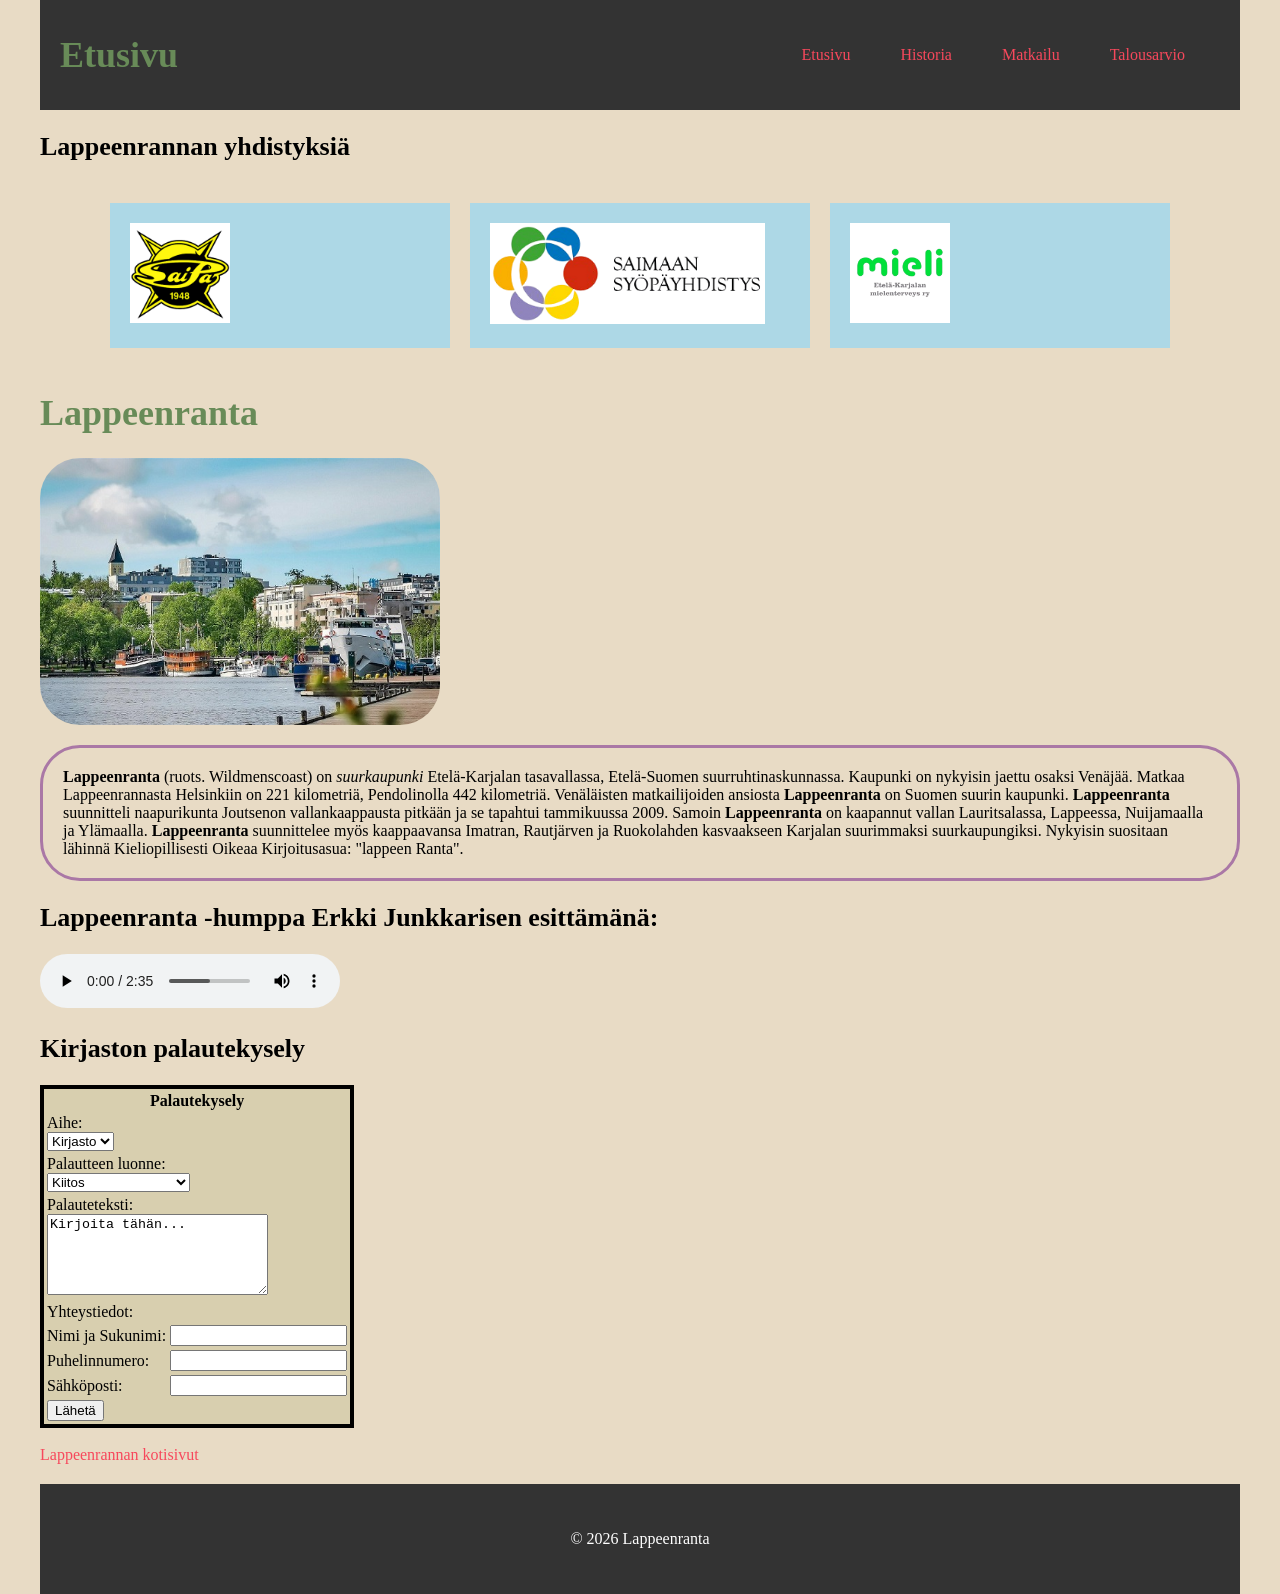
<file: index.html>
<!DOCTYPE html>
<html lang="fi">

<head>
	<meta charset="UTF-8">
	<title>Lappeenranta</title>
	<meta name="description" content="HTML5 sivu">
	<meta name="author" content="SitePoint">
	<meta name="viewport" content="width=device-width, initial-scale=1.0">
	<link rel="preload" href="style/styles.css" as="style">
	<link rel="stylesheet" href="style/styles.css" media="all"> 
<style>
</style>
</head>

<body>
<header class="contenthead">
    <h1>Etusivu</h1>
    <nav>
        <ul class="content">
            <li><a href="index.html">Etusivu</a></li>
            <li><a href="historia.html">Historia</a></li>
            <li><a href="matkailu.html">Matkailu</a></li>
			<li><a href="talousarvio.html">Talousarvio</a></li>
        </ul>
    </nav>
</header>
<main>
    <section>
        <h2>Lappeenrannan yhdistyksiä</h2>
	</section>
	<section class="content">
		<div class="box"><a href="https://saipa.fi/" target="_Blank"><img src="img/saipa.png" height="100" width="100" alt="SaiPa logo"></a></div>
        <div class="box"><a href="https://saimaansyopayhdistys.fi/" target="_Blank"><img src="img/syopa.png" fetchpriority="high" height="100" width="275" alt="Syöpäyhdistys logo"></a></div>
        <div class="box"><a href="https://mieliyhdistykset.fi/etela-karjala/" target="_Blank"><img src="img/mieli.png" height="100" width="100" alt="Mieli logo"></a></div>
    </section>
</main>
<h1><strong> Lappeenranta </strong></h1>

<img src="img/lappeenrannan_satama.jpg" alt="Lappeenrannan satama" width="400" height="300" class="image">

<p><strong> Lappeenranta </strong> (ruots. Wildmenscoast) on <em>suurkaupunki</em> Etelä-Karjalan tasavallassa, Etelä-Suomen suurruhtinaskunnassa. Kaupunki on nykyisin jaettu osaksi Venäjää. Matkaa Lappeenrannasta Helsinkiin on 221 kilometriä, Pendolinolla 442 kilometriä. Venäläisten matkailijoiden ansiosta <strong> Lappeenranta </strong> on Suomen suurin kaupunki. <strong> Lappeenranta </strong> suunnitteli naapurikunta Joutsenon vallankaappausta pitkään ja se tapahtui tammikuussa 2009. Samoin <strong> Lappeenranta </strong> on kaapannut vallan Lauritsalassa, Lappeessa, Nuijamaalla ja Ylämaalla. <strong> Lappeenranta </strong> suunnittelee myös kaappaavansa Imatran, Rautjärven ja Ruokolahden kasvaakseen Karjalan suurimmaksi suurkaupungiksi. Nykyisin suositaan lähinnä Kieliopillisesti Oikeaa Kirjoitusasua: "lappeen Ranta".</p>

<h2><strong> Lappeenranta </strong>-humppa Erkki Junkkarisen esittämänä:</h2>

<audio controls>
	<source src="audio/erkki_junkkarinen_lappeenrantaan.mp3" type="audio/mpeg">
</audio>
<br>

<h2>Kirjaston palautekysely</h2>
<!-- Palautekysely formi -->
<form method="post">
<div class="table-wrapper">
<table style="border: 4px solid black;">
    <tr>
        <th colspan="2">Palautekysely</th>
    </tr>
	<tr>
		<td colspan="2"><label for="aihe">Aihe:</label><br>
			<select id="aihe" name="aihe" size="1">
				<option value="kirjasto">Kirjasto</option>
			</select>
		</td>
	</tr>
	<tr>
		<td colspan="2"><label for="luonne">Palautteen luonne:</label><br>
			<select id="luonne" name="luonne" size="1">
				<option value="kiitos">Kiitos</option>
				<option value="moite">Moite</option>
				<option value="kysymys">Kysymys</option>
				<option value="toimenpide">Toimenpide-ehdotus</option>
			</select>
		</td>
	</tr>
    <tr>
        <td colspan="2">
			<label for="viesti">Palauteteksti:</label><br>
			<textarea name="viesti" id="viesti" rows="5" cols="25">Kirjoita tähän...</textarea>
		</td>
    </tr>
	<tr>
		<td colspan="2">Yhteystiedot:<br>
		</td>
	</tr>
	<tr>
        <td>
			<label for="nimi"> Nimi ja Sukunimi: </label>
		</td>
        <td>
			<input type="text" id="nimi" name="nimi">
		</td>
    </tr>
    <tr>
        <td>
			<label for="puhnro"> Puhelinnumero: </label>
		</td>
        <td>
			<input type="text" id="puhnro" name="puhnro">
		</td>
    </tr>
    <tr>
        <td>
			<label for="sähköposti"> Sähköposti: </label>
		</td>
        <td>
			<input type="text" id="sähköposti" name="sähköposti">
		</td>
    </tr>
	<tr>
		<td colspan="2" style="vertical-align:bottom;">
			<input type="submit" value="Lähetä">
		</td>
	</tr>
</table>
</div>
</form>
<br>
<a href="https://www.Lappeenranta.fi/fi" target="_Blank">Lappeenrannan kotisivut</a>
<footer>
    <p style="border: 0px;">&copy; 2026 Lappeenranta</p>
</footer>
</body>
</html>
</file>
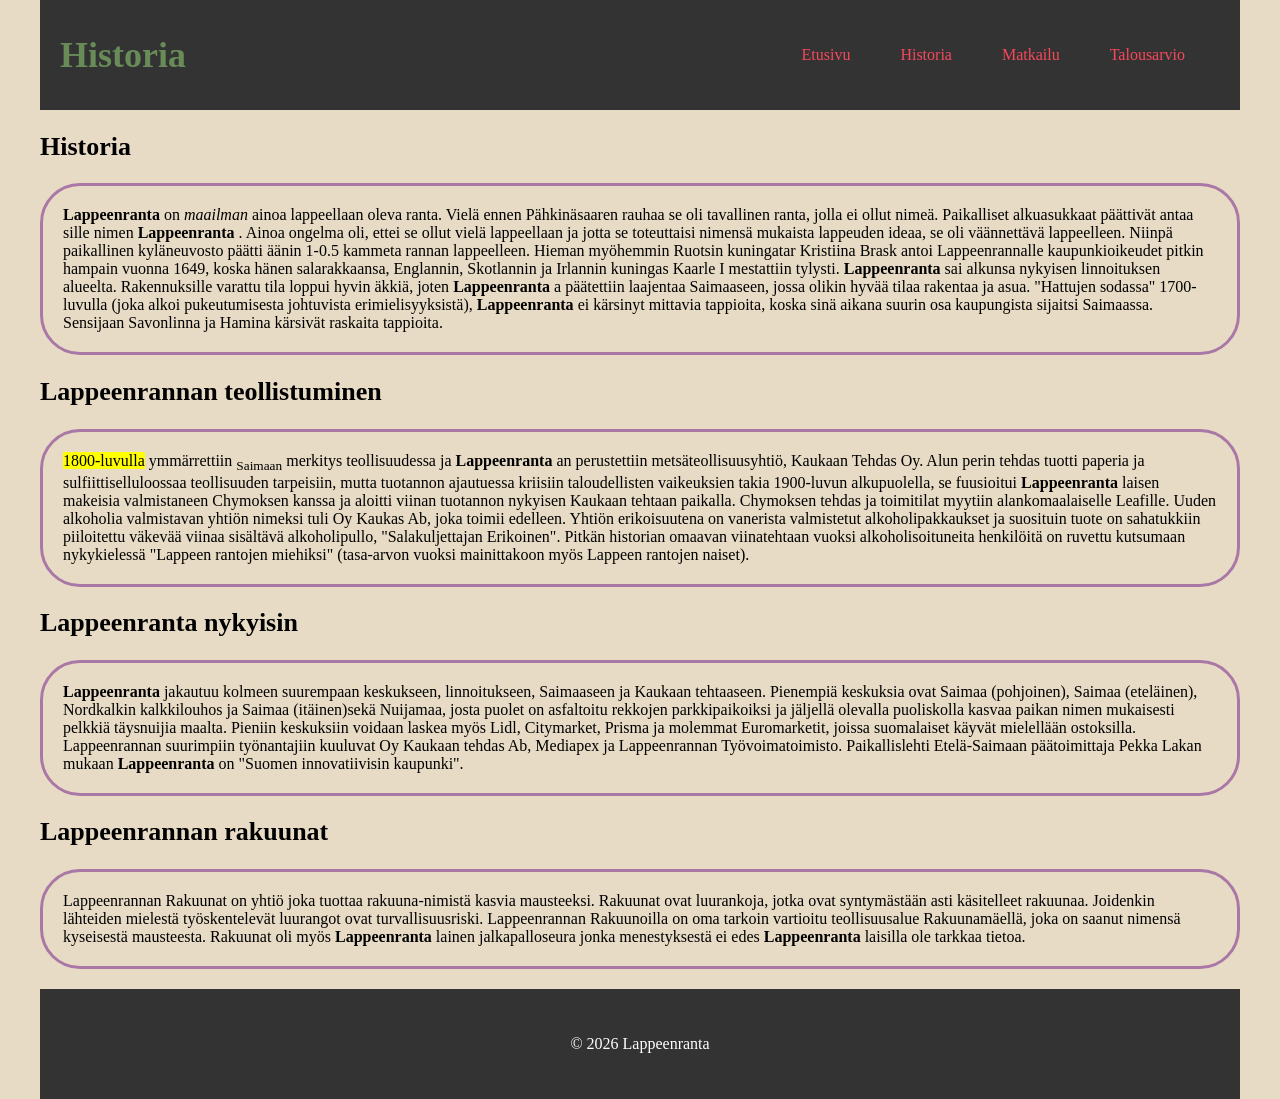
<file: historia.html>
<!DOCTYPE html>
<html lang="fi">

<head>
	<meta charset="UTF-8">
	<title>Lappeenrannan historia</title>
	<meta name="description" content="HTML5 sivu">
	<meta name="author" content="SitePoint">
	<meta name="viewport" content="width=device-width, initial-scale=1.0">
	<link rel="preload" href="style/styles.css" as="style">
	<link rel="stylesheet" href="style/styles.css" media="all"> 
<style>
</style>
</head>

<body>
<header class="contenthead">
    <h1>Historia</h1>
    <nav>
        <ul class="content">
            <li><a href="index.html">Etusivu</a></li>
            <li><a href="historia.html">Historia</a></li>
            <li><a href="matkailu.html">Matkailu</a></li>
			<li><a href="talousarvio.html">Talousarvio</a></li>
        </ul>
    </nav>
</header>

<h2>Historia</h2>

<p>
<strong> Lappeenranta </strong>  on <i>maailman</i> ainoa lappeellaan oleva ranta. Vielä ennen Pähkinäsaaren rauhaa se oli tavallinen ranta, jolla ei ollut nimeä. Paikalliset alkuasukkaat päättivät antaa sille nimen  <strong> Lappeenranta </strong> . Ainoa ongelma oli, ettei se ollut vielä lappeellaan ja jotta se toteuttaisi nimensä mukaista lappeuden ideaa, se oli väännettävä lappeelleen. Niinpä paikallinen kyläneuvosto päätti äänin 1-0.5 kammeta rannan lappeelleen. Hieman myöhemmin Ruotsin kuningatar Kristiina Brask antoi Lappeenrannalle kaupunkioikeudet pitkin hampain vuonna 1649, koska hänen salarakkaansa, Englannin, Skotlannin ja Irlannin kuningas Kaarle I mestattiin tylysti.
<strong> Lappeenranta </strong>  sai alkunsa nykyisen linnoituksen alueelta. Rakennuksille varattu tila loppui hyvin äkkiä, joten  <strong> Lappeenranta </strong> a päätettiin laajentaa Saimaaseen, jossa olikin hyvää tilaa rakentaa ja asua. "Hattujen sodassa" 1700-luvulla (joka alkoi pukeutumisesta johtuvista erimielisyyksistä),  <strong> Lappeenranta </strong>  ei kärsinyt mittavia tappioita, koska sinä aikana suurin osa kaupungista sijaitsi Saimaassa. Sensijaan Savonlinna ja Hamina kärsivät raskaita tappioita.
</p>

<h2>Lappeenrannan teollistuminen</h2>

<p>
<mark>1800-luvulla</mark> ymmärrettiin <sub>Saimaan</sub> merkitys teollisuudessa ja <strong> Lappeenranta </strong>an perustettiin metsäteollisuusyhtiö, Kaukaan Tehdas Oy. Alun perin tehdas tuotti paperia ja sulfiittiselluloossaa teollisuuden tarpeisiin, mutta tuotannon ajautuessa kriisiin taloudellisten vaikeuksien takia 1900-luvun alkupuolella, se fuusioitui <strong> Lappeenranta </strong>laisen makeisia valmistaneen Chymoksen kanssa ja aloitti viinan tuotannon nykyisen Kaukaan tehtaan paikalla. Chymoksen tehdas ja toimitilat myytiin alankomaalaiselle Leafille. Uuden alkoholia valmistavan yhtiön nimeksi tuli Oy Kaukas Ab, joka toimii edelleen. Yhtiön erikoisuutena on vanerista valmistetut alkoholipakkaukset ja suosituin tuote on sahatukkiin piiloitettu väkevää viinaa sisältävä alkoholipullo, "Salakuljettajan Erikoinen". Pitkän historian omaavan viinatehtaan vuoksi alkoholisoituneita henkilöitä on ruvettu kutsumaan nykykielessä "Lappeen rantojen miehiksi" (tasa-arvon vuoksi mainittakoon myös Lappeen rantojen naiset).
</p>

<h2><strong> Lappeenranta </strong> nykyisin</h2>

<p>
<strong> Lappeenranta </strong> jakautuu kolmeen suurempaan keskukseen, linnoitukseen, Saimaaseen ja Kaukaan tehtaaseen. Pienempiä keskuksia ovat Saimaa (pohjoinen), Saimaa (eteläinen), Nordkalkin kalkkilouhos ja Saimaa (itäinen)sekä Nuijamaa, josta puolet on asfaltoitu rekkojen parkkipaikoiksi ja jäljellä olevalla puoliskolla kasvaa paikan nimen mukaisesti pelkkiä täysnuijia maalta. Pieniin keskuksiin voidaan laskea myös Lidl, Citymarket, Prisma ja molemmat Euromarketit, joissa suomalaiset käyvät mielellään ostoksilla. Lappeenrannan suurimpiin työnantajiin kuuluvat Oy Kaukaan tehdas Ab, Mediapex ja Lappeenrannan Työvoimatoimisto.
Paikallislehti Etelä-Saimaan päätoimittaja Pekka Lakan mukaan <strong> Lappeenranta </strong> on "Suomen innovatiivisin kaupunki".
</p>

<h2>Lappeenrannan rakuunat</h2>

<p>
Lappeenrannan Rakuunat on yhtiö joka tuottaa rakuuna-nimistä kasvia mausteeksi. Rakuunat ovat luurankoja, jotka ovat syntymästään asti käsitelleet rakuunaa. Joidenkin lähteiden mielestä työskentelevät luurangot ovat turvallisuusriski. Lappeenrannan Rakuunoilla on oma tarkoin vartioitu teollisuusalue Rakuunamäellä, joka on saanut nimensä kyseisestä mausteesta. Rakuunat oli myös <strong> Lappeenranta </strong>lainen jalkapalloseura jonka menestyksestä ei edes <strong> Lappeenranta </strong>laisilla ole tarkkaa tietoa.
</p>
<footer>
    <p style="border: 0;">&copy; 2026 Lappeenranta</p>
</footer>
</body>
</html>
</file>
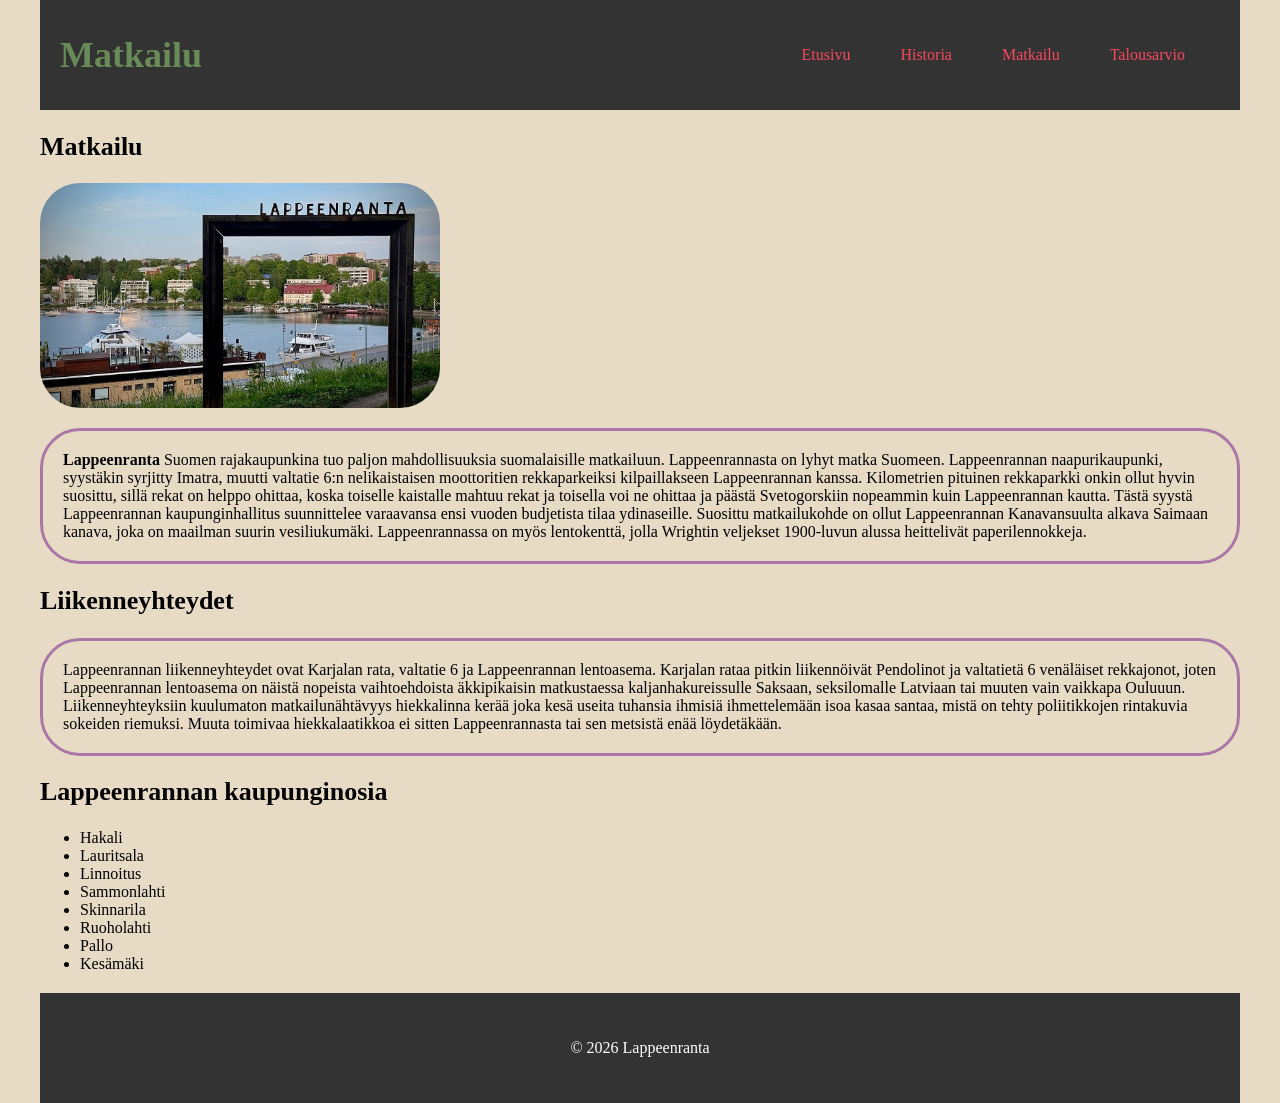
<file: matkailu.html>
<!DOCTYPE html>
<html lang="fi">

<head>
	<meta charset="UTF-8">
	<title>Matkailu</title>
	<meta name="description" content="HTML5 sivu">
	<meta name="author" content="SitePoint">
	<meta name="viewport" content="width=device-width, initial-scale=1.0">
	<link rel="preload" href="style/styles.css" as="style">
	<link rel="stylesheet" href="style/styles.css" media="all"> 
<style>
</style>
</head>

<body>
<header class="contenthead">
    <h1>Matkailu</h1>
    <nav>
        <ul class="content">
            <li><a href="index.html">Etusivu</a></li>
            <li><a href="historia.html">Historia</a></li>
            <li><a href="matkailu.html">Matkailu</a></li>
			<li><a href="talousarvio.html">Talousarvio</a></li>
        </ul>
    </nav>
</header>

<h2>Matkailu</h2>

<img src="img/lappeenrantakehys.jpg" alt="Lappeenranta kehys" width="400" height="300" class="image">

<p>
<strong> Lappeenranta </strong> Suomen rajakaupunkina tuo paljon mahdollisuuksia suomalaisille matkailuun. Lappeenrannasta on lyhyt matka Suomeen. Lappeenrannan naapurikaupunki, syystäkin syrjitty Imatra, muutti valtatie 6:n nelikaistaisen moottoritien rekkaparkeiksi kilpaillakseen Lappeenrannan kanssa. Kilometrien pituinen rekkaparkki onkin ollut hyvin suosittu, sillä rekat on helppo ohittaa, koska toiselle kaistalle mahtuu rekat ja toisella voi ne ohittaa ja päästä Svetogorskiin nopeammin kuin Lappeenrannan kautta. Tästä syystä Lappeenrannan kaupunginhallitus suunnittelee varaavansa ensi vuoden budjetista tilaa ydinaseille. Suosittu matkailukohde on ollut Lappeenrannan Kanavansuulta alkava Saimaan kanava, joka on maailman suurin vesiliukumäki. Lappeenrannassa on myös lentokenttä, jolla Wrightin veljekset 1900-luvun alussa heittelivät paperilennokkeja.
</p>

<h2>Liikenneyhteydet</h2>

<p>
Lappeenrannan liikenneyhteydet ovat Karjalan rata, valtatie 6 ja Lappeenrannan lentoasema. Karjalan rataa pitkin liikennöivät Pendolinot ja valtatietä 6 venäläiset rekkajonot, joten Lappeenrannan lentoasema on näistä nopeista vaihtoehdoista äkkipikaisin matkustaessa kaljanhakureissulle Saksaan, seksilomalle Latviaan tai muuten vain vaikkapa Ouluuun. Liikenneyhteyksiin kuulumaton matkailunähtävyys hiekkalinna kerää joka kesä useita tuhansia ihmisiä ihmettelemään isoa kasaa santaa, mistä on tehty poliitikkojen rintakuvia sokeiden riemuksi. Muuta toimivaa hiekkalaatikkoa ei sitten Lappeenrannasta tai sen metsistä enää löydetäkään.
</p>

<h2>Lappeenrannan kaupunginosia</h2>
<!-- epäorganisoitu lista -->
<ul>
	<li>Hakali
	<li>Lauritsala
	<li>Linnoitus
	<li>Sammonlahti
	<li>Skinnarila
	<li>Ruoholahti
	<li>Pallo
	<li>Kesämäki
</ul>

<footer>
    <p style="border: 0;">&copy; 2026 Lappeenranta</p>
</footer>
</body>
</html>
</file>
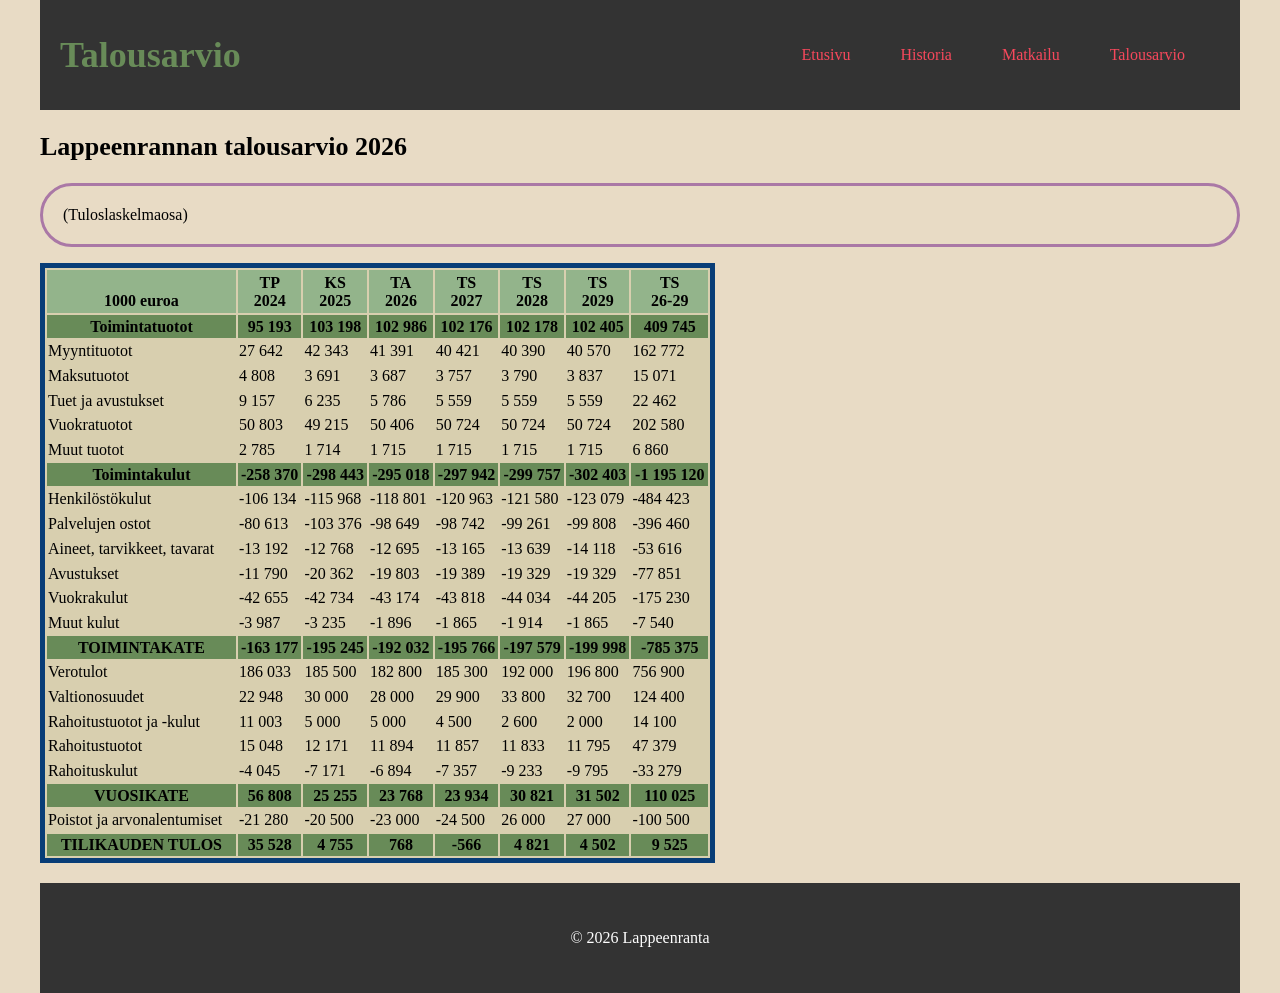
<file: talousarvio.html>
<!DOCTYPE html>
<html lang="fi">

<head>
	<meta charset="UTF-8">
	<title>Lappeenrannan talousarvio</title>
	<meta name="description" content="HTML5 sivu">
	<meta name="author" content="SitePoint">
	<meta name="viewport" content="width=device-width, initial-scale=1.0">
	<link rel="preload" href="style/styles.css" as="style">
	<link rel="stylesheet" href="style/styles.css" media="all"> 
<style>
</style>
</head>

<body>
<header class="contenthead">
    <h1>Talousarvio</h1>
    <nav>
        <ul class="content">
            <li><a href="index.html">Etusivu</a></li>
            <li><a href="historia.html">Historia</a></li>
            <li><a href="matkailu.html">Matkailu</a></li>
			<li><a href="talousarvio.html">Talousarvio</a></li>
        </ul>
    </nav>
</header>

<h2>Lappeenrannan talousarvio 2026</h2>
<p class="perus_fontti">(Tuloslaskelmaosa)</p>
<!-- Tuloslaskelmataulukko -->
<div class="table-wrapper">
<table style="border: 5px solid #083D77; width: 675px; height: 600px; padding: 0px;">
<tr style="background-color: #93B48B;">
	<th><br>1000 euroa</th>
	<th>TP<br>2024</th>
	<th>KS<br>2025</th>
	<th>TA<br>2026</th>
	<th>TS<br>2027</th>
	<th>TS<br>2028</th>
	<th>TS<br>2029</th>
	<th>TS<br>26-29</th>
</tr>
<tr style="background-color: #688B58;">
	<th>Toimintatuotot</th>
	<th>95 193</th>
	<th>103 198</th>
	<th>102 986</th>
	<th>102 176</th>
	<th>102 178</th>
	<th>102 405</th>
	<th>409 745</th>
</tr>
<tr>
	<td>Myyntituotot</td>
	<td>27 642</td>
	<td>42 343</td>
	<td>41 391</td>
	<td>40 421</td>
	<td>40 390</td>
	<td>40 570</td>
	<td>162 772</td>
</tr>
<tr>
	<td>Maksutuotot</td>
	<td>4 808</td>
	<td>3 691</td>
	<td>3 687</td>
	<td>3 757</td>
	<td>3 790</td>
	<td>3 837</td>
	<td>15 071</td>
</tr>
<tr>
	<td>Tuet ja avustukset</td>
	<td>9 157</td>
	<td>6 235</td>
	<td>5 786</td>
	<td>5 559</td>
	<td>5 559</td>
	<td>5 559</td>
	<td>22 462</td>
</tr>
<tr>
	<td>Vuokratuotot</td>
	<td>50 803</td>
	<td>49 215</td>
	<td>50 406</td>
	<td>50 724</td>
	<td>50 724</td>
	<td>50 724</td>
	<td>202 580</td>
</tr>
<tr>
	<td>Muut tuotot</td>
	<td>2 785</td>
	<td>1 714</td>
	<td>1 715</td>
	<td>1 715</td>
	<td>1 715</td>
	<td>1 715</td>
	<td>6 860</td>
</tr>
<tr style="background-color: #688B58;">
	<th>Toimintakulut</th>
	<th>-258 370</th>
	<th>-298 443</th>
	<th>-295 018</th>
	<th>-297 942</th>
	<th>-299 757</th>
	<th>-302 403</th>
	<th>-1 195 120</th>
</tr>
<tr>
	<td>Henkilöstökulut</td>
	<td>-106 134</td>
	<td>-115 968</td>
	<td>-118 801</td>
	<td>-120 963</td>
	<td>-121 580</td>
	<td>-123 079</td>
	<td>-484 423</td>
</tr>
<tr>
	<td>Palvelujen ostot</td>
	<td>-80 613</td>
	<td>-103 376</td>
	<td>-98 649</td>
	<td>-98 742</td>
	<td>-99 261</td>
	<td>-99 808</td>
	<td>-396 460</td>
</tr>
<tr>
	<td>Aineet, tarvikkeet, tavarat</td>
	<td>-13 192</td>
	<td>-12 768</td>
	<td>-12 695</td>
	<td>-13 165</td>
	<td>-13 639</td>
	<td>-14 118</td>
	<td>-53 616</td>
</tr>
<tr>
	<td>Avustukset</td>
	<td>-11 790</td>
	<td>-20 362</td>
	<td>-19 803</td>
	<td>-19 389</td>
	<td>-19 329</td>
	<td>-19 329</td>
	<td>-77 851</td>
</tr>
<tr>
	<td>Vuokrakulut</td>
	<td>-42 655</td>
	<td>-42 734</td>
	<td>-43 174</td>
	<td>-43 818</td>
	<td>-44 034</td>
	<td>-44 205</td>
	<td>-175 230</td>
</tr>
<tr>
	<td>Muut kulut</td>
	<td>-3 987</td>
	<td>-3 235</td>
	<td>-1 896</td>
	<td>-1 865</td>
	<td>-1 914</td>
	<td>-1 865</td>
	<td>-7 540</td>
</tr>
<tr style="background-color: #688B58;">
	<th>TOIMINTAKATE</th>
	<th>-163 177</th>
	<th>-195 245</th>
	<th>-192 032</th>
	<th>-195 766</th>
	<th>-197 579</th>
	<th>-199 998</th>
	<th>-785 375</th>
</tr>
<tr>
	<td>Verotulot</td>
	<td>186 033</td>
	<td>185 500</td>
	<td>182 800</td>
	<td>185 300</td>
	<td>192 000</td>
	<td>196 800</td>
	<td>756 900</td>
</tr>
<tr>
	<td>Valtionosuudet </td>
	<td>22 948</td>
	<td>30 000</td>
	<td>28 000</td>
	<td>29 900</td>
	<td>33 800</td>
	<td>32 700</td>
	<td>124 400</td>
</tr>
<tr>
	<td>Rahoitustuotot ja -kulut</td>
	<td>11 003</td>
	<td>5 000</td>
	<td>5 000</td>
	<td>4 500</td>
	<td>2 600</td>
	<td>2 000</td>
	<td>14 100</td>
</tr>
<tr>
	<td>Rahoitustuotot</td>
	<td>15 048</td>
	<td>12 171</td>
	<td>11 894</td>
	<td>11 857</td>
	<td>11 833</td>
	<td>11 795</td>
	<td>47 379</td>
</tr>
<tr>
	<td>Rahoituskulut</td>
	<td>-4 045</td>
	<td>-7 171</td>
	<td>-6 894</td>
	<td>-7 357</td>
	<td>-9 233</td>
	<td>-9 795</td>
	<td>-33 279</td>
</tr>
<tr style="background-color: #688B58;">
	<th>VUOSIKATE</th>
	<th>56 808</th>
	<th>25 255</th>
	<th>23 768</th>
	<th>23 934</th>
	<th>30 821</th>
	<th>31 502</th>
	<th>110 025</th>
</tr>
<tr>
	<td>Poistot ja arvonalentumiset</td>
	<td>-21 280</td>
	<td>-20 500</td>
	<td>-23 000</td>
	<td>-24 500</td>
	<td>26 000</td>
	<td>27 000</td>
	<td>-100 500</td>
</tr>
<tr style="background-color: #688B58;">
	<th>TILIKAUDEN TULOS</th>
	<th>35 528</th>
	<th>4 755</th>
	<th>768</th>
	<th>-566</th>
	<th>4 821</th>
	<th>4 502</th>
	<th>9 525</th>
</tr>
</table>
</div>
<footer>
    <p style="border: 0;">&copy; 2026 Lappeenranta</p>
</footer>
</body>
</html>
</file>
<file: style/styles.css>
body {
    margin: 0 auto;
    max-width: 1200px;
    padding: 0 16px;
    background-color: #E8DBC5;
	overflow-x: hidden;
}


header {
    display: flex;
	flex-wrap: wrap;
    justify-content: space-between;
    align-items: center;
    background-color: #333;
    padding: 10px 20px;
}

nav ul {
    display: flex;
	flex-wrap: wrap;
    justify-content: center;
    list-style: none;
    padding: 0;
}

nav ul li {
    margin: 0 15px;
}

nav ul li {
    color: white;
    text-decoration: none;
}

img {
    max-width: 100%;
    height: auto;
}

h1 {
    font-family:         verdana, "sans serif"; 
    font-size: clamp(24px, 5vw, 36px);
    color:                 #688B58;
}

.image {
    border-radius:         40px;
}

h2 {
    font-family:         verdana, "sans serif"; 
    font-size:             26px;
}

table {
	background-color:	#D8CFAF;
}

p {
    border:                3px solid #AA78A6;
    border-radius:        40px;
    padding:            20px;
}

.table-wrapper {
    width: 100%;
    overflow-x: auto;
}

.content {
    display: flex;
    justify-content: center;
    gap: 20px;
    padding: 20px;
}

.box {
    background-color: lightblue;
    padding: 20px;
    flex: 1;
    max-width: 300px;
}

.perus_fontti {
    font-family:         verdana, "sans serif";
}
/*Linkki jutut tästä alas*/
a:link {
  color:                 #f7485c;
  text-decoration:         none;
}

a:visited {
  color:                 #56e3e3;
  text-decoration:         none;
  
}

a:hover {
  color:                 #ff00ff;
  text-decoration:         none;
}

a:active {
  color:                 #429bfc;
  text-decoration:         none;
}

/*Footer ja queryt*/

footer {
    background-color: #333;
    color: white;
    padding: 10px;
    margin-top: 20px;
	text-align: center;
}

@media (max-width: 768px) {
    .content {
        flex-direction: column;
        align-items: center;
    }
}

@media (max-width: 1170px) {
    .contenthead {
        flex-direction: column;
        align-items: center;
    }
}
</file>
